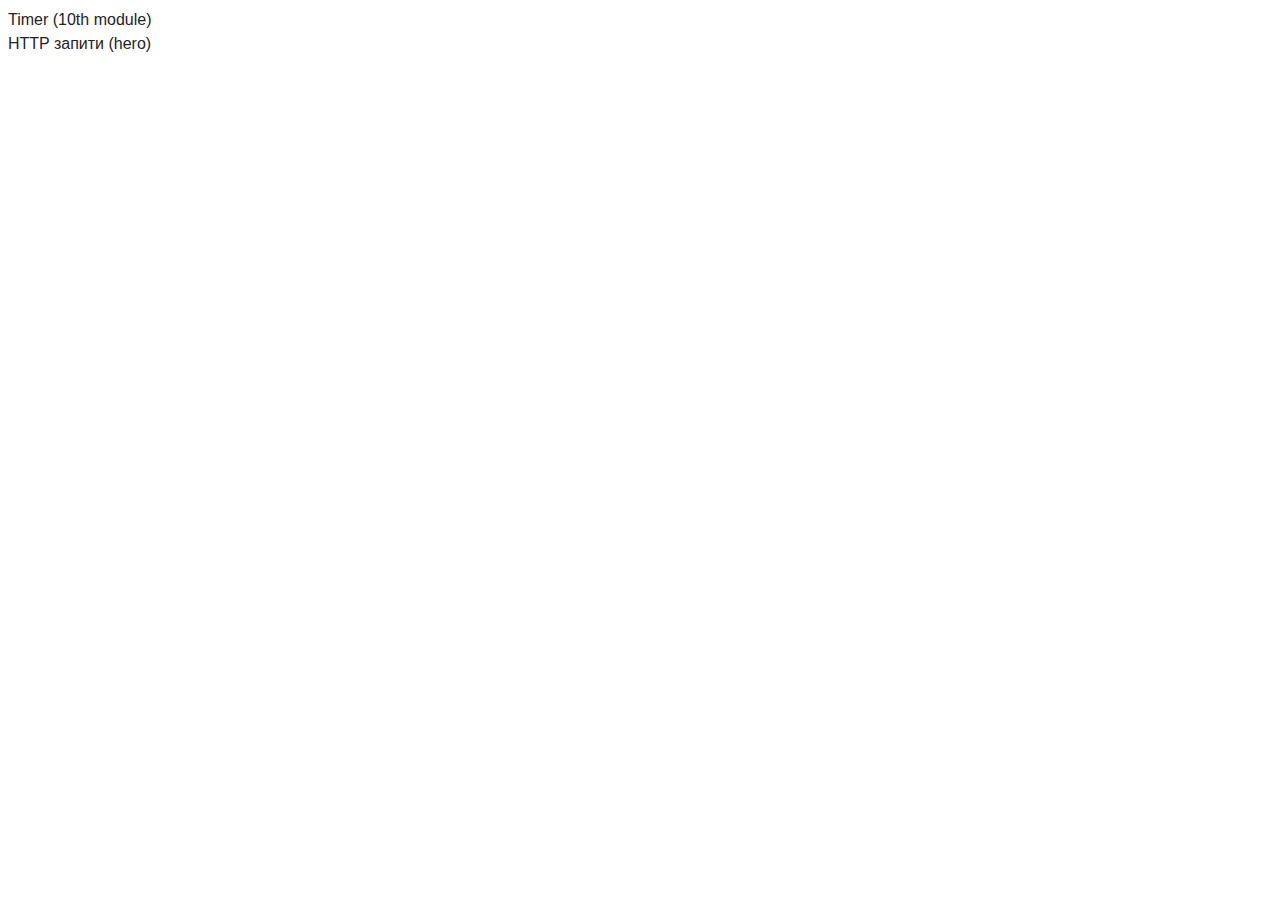
<file: src/index.html>
<!DOCTYPE html>
<html lang="en">
  <head>
    <meta charset="UTF-8" />
    <link rel="icon" type="image/svg+xml" href="/favicon.svg" />
    <meta name="viewport" content="width=device-width, initial-scale=1.0" />
    <title>Vanilla App Template</title>
    <link rel="stylesheet" href="./css/styles.css" />
  </head>
  <body>
    <ul>
      <li><a href="./timer.html">Timer (10th module)</a></li>
      <li><a href="./hero.html">HTTP запити (hero)</a></li>
    </ul>
  </body>
</html>
</file>
<file: src/css/styles.css>
/**
  |============================
  | include css partials with
  | default @import url()
  |============================
*/
@import url('./reset.css');
@import url('./vite-promo.css');
@import url('./header.css');

:root {
  font-family: Inter, Avenir, Helvetica, Arial, sans-serif;
  font-size: 16px;
  line-height: 24px;
  font-weight: 400;

  color: #242424;
  background-color: rgba(255, 255, 255, 0.87);

  font-synthesis: none;
  text-rendering: optimizeLegibility;
  -webkit-font-smoothing: antialiased;
  -moz-osx-font-smoothing: grayscale;
  -webkit-text-size-adjust: 100%;
}
</file>
